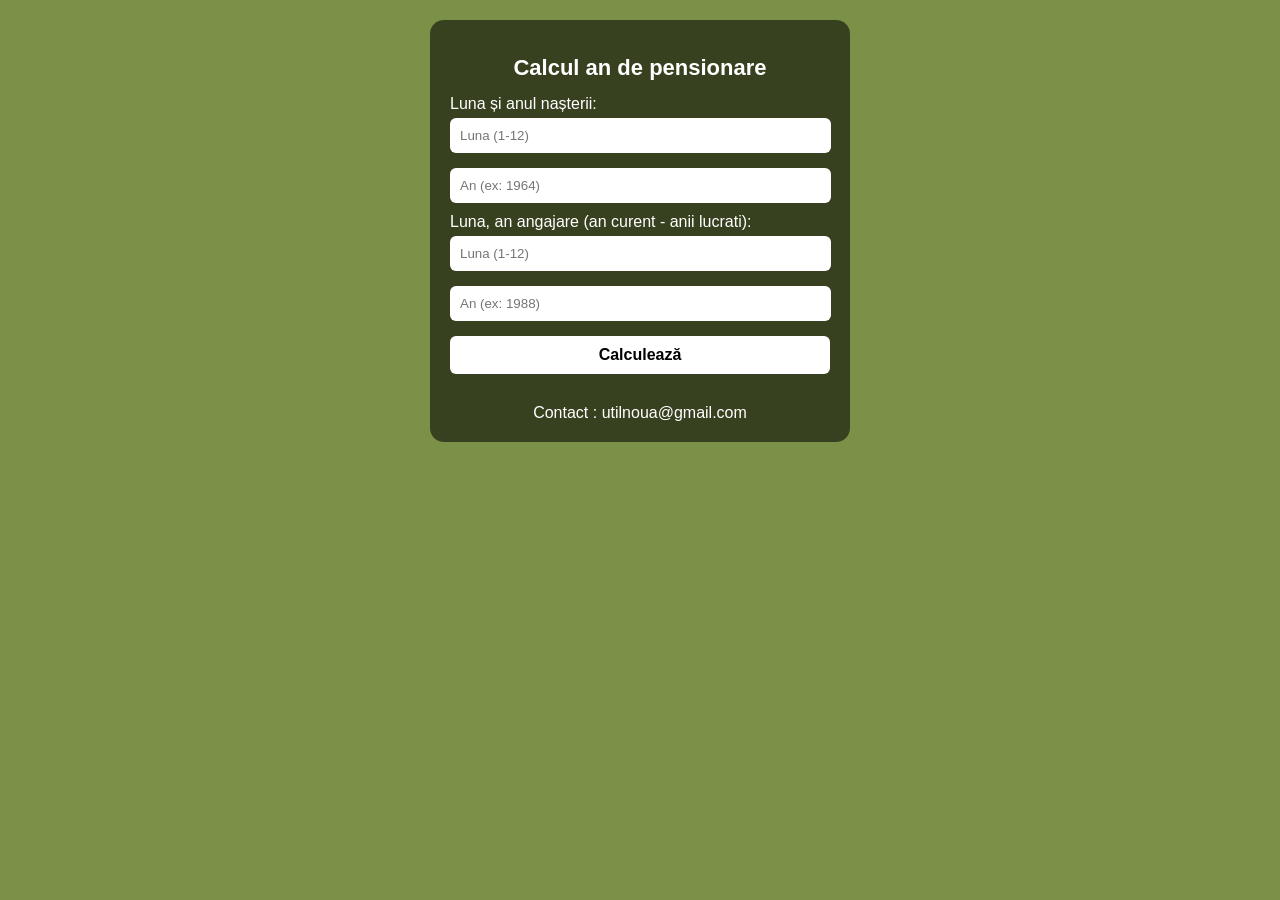
<file: pensionare.html>
<!DOCTYPE html>
<!-- saved from url=(0056)https://precuptudorel.github.io/Tudorel1/pensionare.html -->
<html lang="ro"><head><meta http-equiv="Content-Type" content="text/html; charset=UTF-8">

<meta name="viewport" content="width=device-width, initial-scale=1.0">
<title>Calculator an de pensionare</title>
</head>

<body style="
margin:0;
font-family:Arial, sans-serif;
color:white;

background:#7b9148 url(&#39;https://images.unsplash.com/photo-1501785888041-af3ef285b470?auto=format&amp;fit=crop&amp;w=1920&amp;q=80&#39;) no-repeat center center / cover;
min-height:100vh;

display:flex;
justify-content:center;
align-items:flex-start;

padding:20px;
box-sizing:border-box;
">

<div class="container" style="
width:100%;
max-width:420px;
background:rgba(0,0,0,0.55);
padding:20px;
border-radius:14px;
backdrop-filter:blur(6px);
box-sizing:border-box;
">

<h1 style="text-align:center; font-size:22px;">Calcul an de pensionare</h1>

<label>Luna și anul nașterii:</label>
<input type="number" id="lunaN" placeholder="Luna (1-12)" min="1" max="12" style="width:95%; padding:10px; margin:5px 0 10px; border:none; border-radius:6px;">

<input type="number" id="anN" placeholder="An (ex: 1964)" style="width:95%; padding:10px; margin:5px 0 10px; border:none; border-radius:6px;">

<label>Luna, an angajare (an curent - anii lucrati):</label>
<input type="number" id="lunaM" placeholder="Luna (1-12)" min="1" max="12" style="width:95%; padding:10px; margin:5px 0 10px; border:none; border-radius:6px;">

<input type="number" id="anM" placeholder="An (ex: 1988)" style="width:95%; padding:10px; margin:5px 0 10px; border:none; border-radius:6px;">

<button onclick="calculeaza()" style="
width:100%;
padding:10px;
margin-top:5px;
margin-bottom:10px;
border-radius:6px;
border:none;
font-size:16px;
background-color:#ffffff;
color:#000;
font-weight:bold;
cursor:pointer;
">
Calculează
</button>

<h2 id="rezultat" style="text-align:center; margin-top:20px;"></h2>

<div style="text-align: center;">
    <label>Contact : utilnoua@gmail.com</label>

</div>

<script>
function calculeaza(){

    const lunaN = parseInt(document.getElementById("lunaN").value);
    const anN = parseInt(document.getElementById("anN").value);

    const lunaM = parseInt(document.getElementById("lunaM").value);
    const anM = parseInt(document.getElementById("anM").value);

    if(!lunaN || !anN || !lunaM || !anM){
        document.getElementById("rezultat").innerText =
        "Completați toate câmpurile.";
        return;
    }

    if(lunaN < 1 || lunaN > 12 || lunaM < 1 || lunaM > 12){
        document.getElementById("rezultat").innerText =
        "Luna trebuie să fie între 1 și 12.";
        return;
    }

    const nastere = new Date(anN, lunaN - 1, 1);
    const munca = new Date(anM, lunaM - 1, 1);

    const data60 = new Date(nastere);
    data60.setFullYear(data60.getFullYear() + 60);

    const data40 = new Date(munca);
    data40.setFullYear(data40.getFullYear() + 40);

    const pensionare = (data60 > data40) ? data60 : data40;

    const luni = [
      "ianuarie","februarie","martie","aprilie","mai","iunie",
      "iulie","august","septembrie","octombrie","noiembrie","decembrie"
    ];

    const formatRO = (d) =>
      luni[d.getMonth()] + " " + d.getFullYear();

    document.getElementById("rezultat").innerHTML =
        "<b>Data pensionării:</b><br><br>" +
        formatRO(pensionare);
}
</script>


</body></html>
</file>
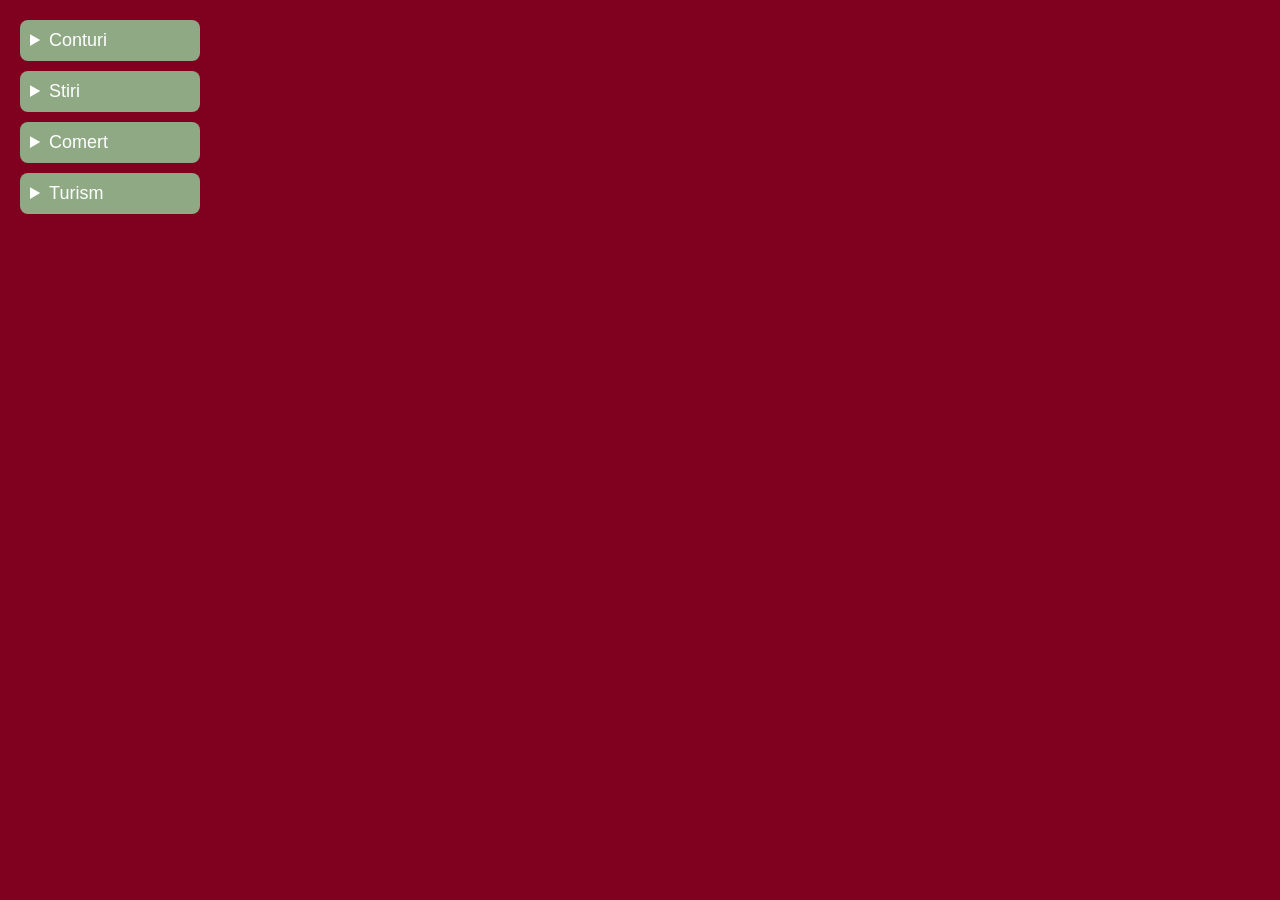
<file: Utilsimplu1.html>
<!DOCTYPE html>
<html lang="ro">
<head>
    <meta charset="UTF-8">
    <title>Util cu Video Funcțional</title>
    <style>
        /* Elimină marginile paginii */
        body, html {
            margin: 0;
            padding: 0;
            width: 100%;
            height: 100%;
            font-family: Arial, sans-serif;
            overflow-x: hidden;
            background-color: #800020; /* Culoare de rezervă (burgundy) dacă video nu se încarcă */
        }

        /* Containerul pentru video de fundal */
        .video-background {
            position: fixed;
            right: 0;
            bottom: 0;
            min-width: 100%;
            min-height: 100%;
            width: auto;
            height: auto;
            z-index: -100; /* Trimite video-ul în spatele meniurilor */
            object-fit: cover;
        }

        /* Containerul pentru meniurile interactive */
        .content-overlay {
            position: relative;
            z-index: 1;
            padding: 20px;
            display: flex;
            flex-direction: column;
            gap: 10px;
        }

        /* Stilul meniurilor interactive */
        details {
            background-color: rgba(143, 188, 143, 0.9); /* Adăugat opacitate (0.9) ca să fie ușor transparent */
            padding: 10px;
            border-radius: 8px;
            max-width: 160px;
        }

        details summary {
            color: white;
            font-size: 18px;
            cursor: pointer;
        }

        details ul {
            list-style: none;
            padding-left: 5px;
            margin: 10px 0 0 0;
        }

        details ul li {
            margin-bottom: 8px;
        }

        details ul li a {
            color: white;
            text-decoration: none;
            font-size: 18px;
        }
    </style>
</head>
<body>

    <!-- AICI AM MODIFICAT: Am pus un link video real (un clip mp4 cu nori/munte din sursă publică) -->
<video autoplay muted loop playsinline class="video-background">
    <source src="VID_20260509_173939.mp4" type="video/mp4">
    Browserul tău nu suportă video.
</video>
    <!-- Meniurile tale interactive -->
    <div class="content-overlay">
        <details>
            <summary>Conturi</summary>
            <ul>
                <li><a href="https://office.com" target="_blank" onclick="this.closest('details').open=false;">Office 365</a></li>
                <li><a href="https://google.com" target="_blank" onclick="this.closest('details').open=false;">Gmail</a></li>
                <li><a href="https://facebook.com" target="_blank" onclick="this.closest('details').open=false;">Facebook</a></li>
                <li><a href="https://whatsapp.com" target="_blank" onclick="this.closest('details').open=false;">Whatsapp</a></li>
                <li><a href="https://linkedin.com" target="_blank" onclick="this.closest('details').open=false;">LinkedIn</a></li>
                <li><a href="https://instagram.com" target="_blank" onclick="this.closest('details').open=false;">Instagram</a></li>
                <li><a href="https://pinterest.com" target="_blank" onclick="this.closest('details').open=false;">Pinterest</a></li>
                <li><a href="https://ejobs.ro" target="_blank" onclick="this.closest('details').open=false;">eJobs</a></li>
                <li><a href="https://bestjobs.eu" target="_blank" onclick="this.closest('details').open=false;">BestJobs</a></li>
                <li><a href="https://github.io" target="_blank" onclick="this.closest('details').open=false;">Github</a></li>
            </ul>  
        </details>

        <details>
            <summary>Stiri</summary>
            <ul>
                <li><a href="http://stiripesurse.ro" target="_blank" onclick="this.closest('details').open=false;">Stiri pe surse</a></li>
                <li><a href="https://g4media.ro" target="_blank" onclick="this.closest('details').open=false;">G4media</a></li>
                <li><a href="https://catavencii.ro" target="_blank" onclick="this.closest('details').open=false;">Catavencii</a></li>
                <li><a href="https://realitatea.net" target="_blank" onclick="this.closest('details').open=false;">Realitatea</a></li>
                <li><a href="https://mediafax.ro" target="_blank" onclick="this.closest('details').open=false;">Mediafax</a></li>
                <li><a href="https://biziday.ro" target="_blank" onclick="this.closest('details').open=false;">Biziday</a></li>
                <li><a href="https://rasunetul.ro" target="_blank" onclick="this.closest('details').open=false;">Rasunetul</a></li>
            </ul>
        </details>

        <details>
            <summary>Comert</summary>
            <ul>
                <li><a href="https://olx.ro" target="_blank" onclick="this.closest('details').open=false;">Olx</a></li>
                <li><a href="https://emag.ro" target="_blank" onclick="this.closest('details').open=false;">Emag</a></li>
                <li><a href="https://aliexpress.com" target="_blank" onclick="this.closest('details').open=false;">Aliexpress</a></li>
                <li><a href="http://ebay.com" target="_blank" onclick="this.closest('details').open=false;">Ebay</a></li>
                <li><a href="http://temu.com" target="_blank" onclick="this.closest('details').open=false;">Temu</a></li>
                <li><a href="https://banggood.com" target="_blank" onclick="this.closest('details').open=false;">Banggood</a></li>
                <li><a href="https://trendyol.com" target="_blank" onclick="this.closest('details').open=false;">Trendyol</a></li>
                <li><a href="https://vinted.ro" target="_blank" onclick="this.closest('details').open=false;">Vinted</a></li>
                <li><a href="https://ghiseul.ro" target="_blank" onclick="this.closest('details').open=false;">Ghiseul ro</a></li>
                <li><a href="https://sameday.ro" target="_blank" onclick="this.closest('details').open=false;">Samedey</a></li>        
                <li><a href="https://eawb.ro" target="_blank" onclick="this.closest('details').open=false;">Eawb</a></li>
            </ul>
        </details>

        <details>
            <summary>Turism</summary>
            <ul>
                <li><a href="https://booking.com" target="_blank" onclick="this.closest('details').open=false;">Booking</a></li> 	
                <li><a href="https://google.ro" target="_blank" onclick="this.closest('details').open=false;">Traducere</a></li> 
                <li><a href="https://distanta.ro" target="_blank" onclick="this.closest('details').open=false;">Distante rutiere</a></li>
                <li><a href="https://wizzair.com" target="_blank" onclick="this.closest('details').open=false;">Wizzair</a></li>
                <li><a href="https://google.ro" target="_blank" onclick="this.closest('details').open=false;">Google map</a></li>
            </ul>
        </details>
    </div>

</body>
</html>
</file>
